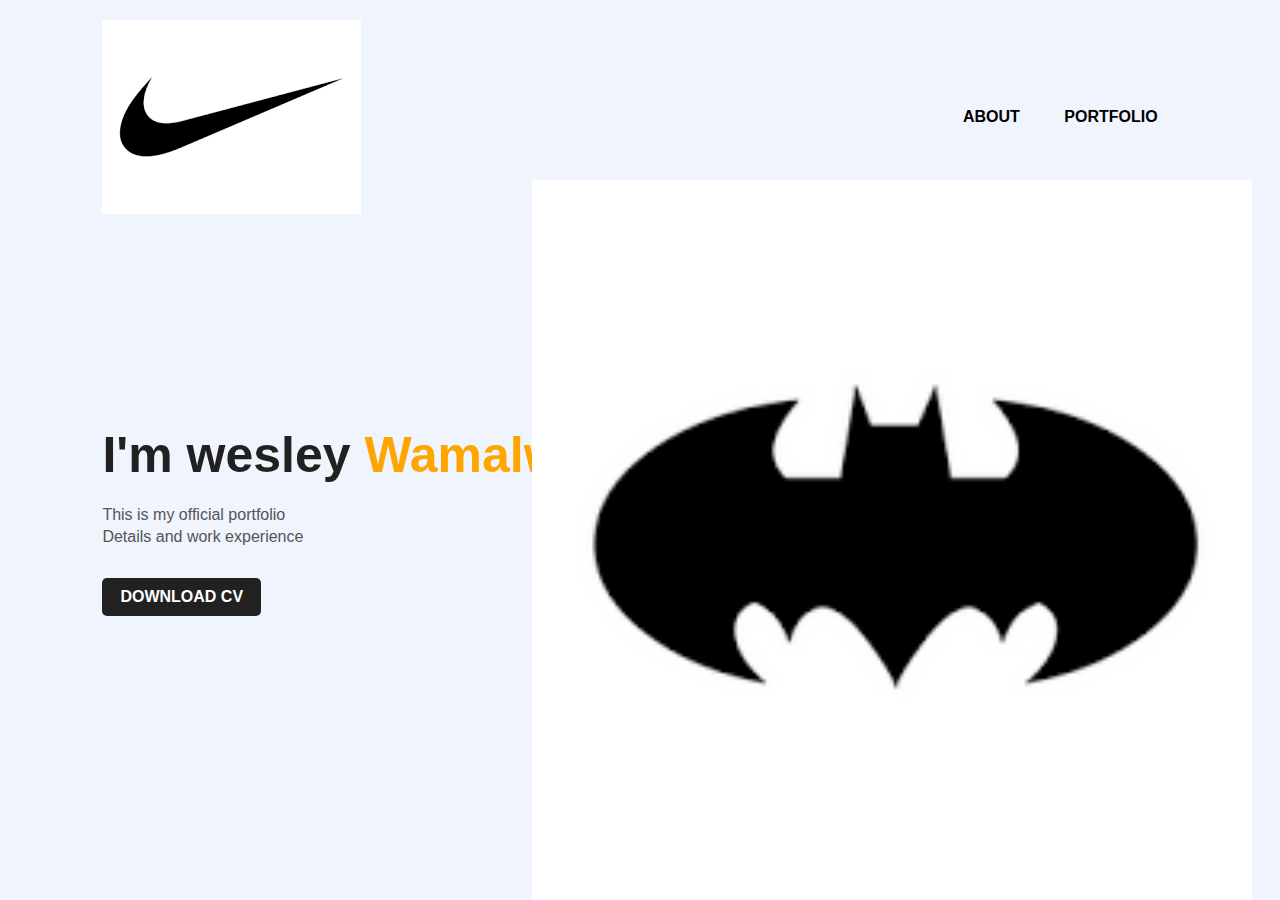
<file: index.html>
<!DOCTYPE html>
<html lang="en">
<head>
    <meta charset="UTF-8">
    <meta http-equiv="X-UA-Compatible" content="IE=edge">
    <meta name="viewport" content="width=device-width, initial-scale=1.0">
    <title>portfolio</title>
    <link rel="stylesheet" href="styles.css">
</head>
<body>
    <div class="hero">
        <nav>
            <img src="image 5.png" class="logo">
            <ul>
                <li><a href="about.html">ABOUT</a></li>
                <li><a href="portfolio1.html">PORTFOLIO</a></li>
            </ul>
        </nav>
        <div class="detel">
            <h1>I'm wesley <span>Wamalwa</span></h1>
            <p>This is my official portfolio
                <br>Details and work experience
            </p>
            <a href="#">DOWNLOAD CV</a> 
        </div>
        <div class="images">
            <img src="image 1.png" class="shape">
 
        </div>

    </div>
</body>
</html>
</file>
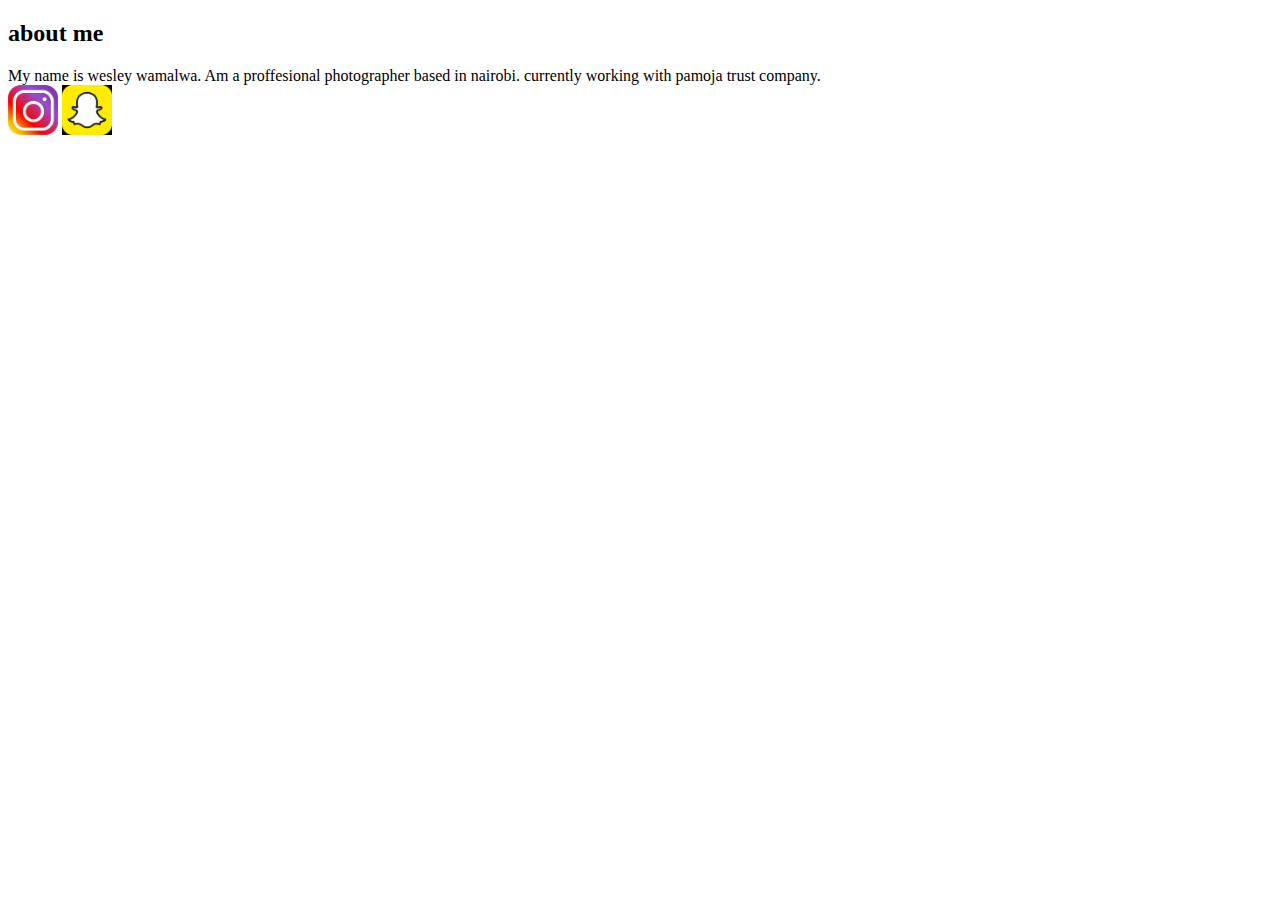
<file: about.html>
<!DOCTYPE html>
<html>
    <head><title>ABOUT</title></head>
    <body>
        <h2>about me</h2>
        <p1>My name is wesley wamalwa. Am a proffesional photographer based in nairobi. currently working with pamoja trust company.</p1>
       <br> <a href="https://www.instagram.com/"> <img src="instagram.jpg" width="50px" height="50px"  ></a>
        <a href="https://www.snapchat.com/"> <img src="snapchat.png" width="50px" height="50px" ></a>
    </body>
</html>
</file>
<file: styles.css>
*{
    margin: 0;
    padding: 0;
    font-family: sans-serif;
}

.hero{
    position: relative;
    width: 100%;
    height: 100vh;
    background: #eff4fd;

}

nav{
    display: flex;
    width: 84%;
    margin: auto;
    padding: 20px 0;
    align-items: center;
    justify-content: space-between;
}

nav ul li{
    display: inline-block;
    list-style: none;
    margin: 10px 20px;

}

nav ul li a{
    text-decoration: none;
    color: #000;
    font-weight: bold;

}

nav ul li a:hover{
    color: red;

}

.detel{
    margin-left: 8%;
    margin-top: 15%;

}

.detel h1{
    font-size: 50px;
    color: #212121;
    margin-bottom: 20px;

}

span{
    color: orange;
}

.detel p{
    color: #555;
    line-height: 22px;

}

.detel a{
    background: #212121;
    padding: 10px 18px;
    text-decoration: none;
    font-weight: bold;
    color: #fff;
    display: inline-block;
    margin: 30px 0;
    border-radius: 5px;
}

.images{
    width: 45%;
    height: 80%;
    position: absolute;
    bottom: 0;
    right: 100px;
}

.images img{
    height: 100%;
    position: absolute;
    left: 50%;
    bottom: 0;
    transform: translateX(-50%);
    transition: bottom 1s, left 1s;

}

.images:hover .shape{
    bottom: 40px;
}
</file>
